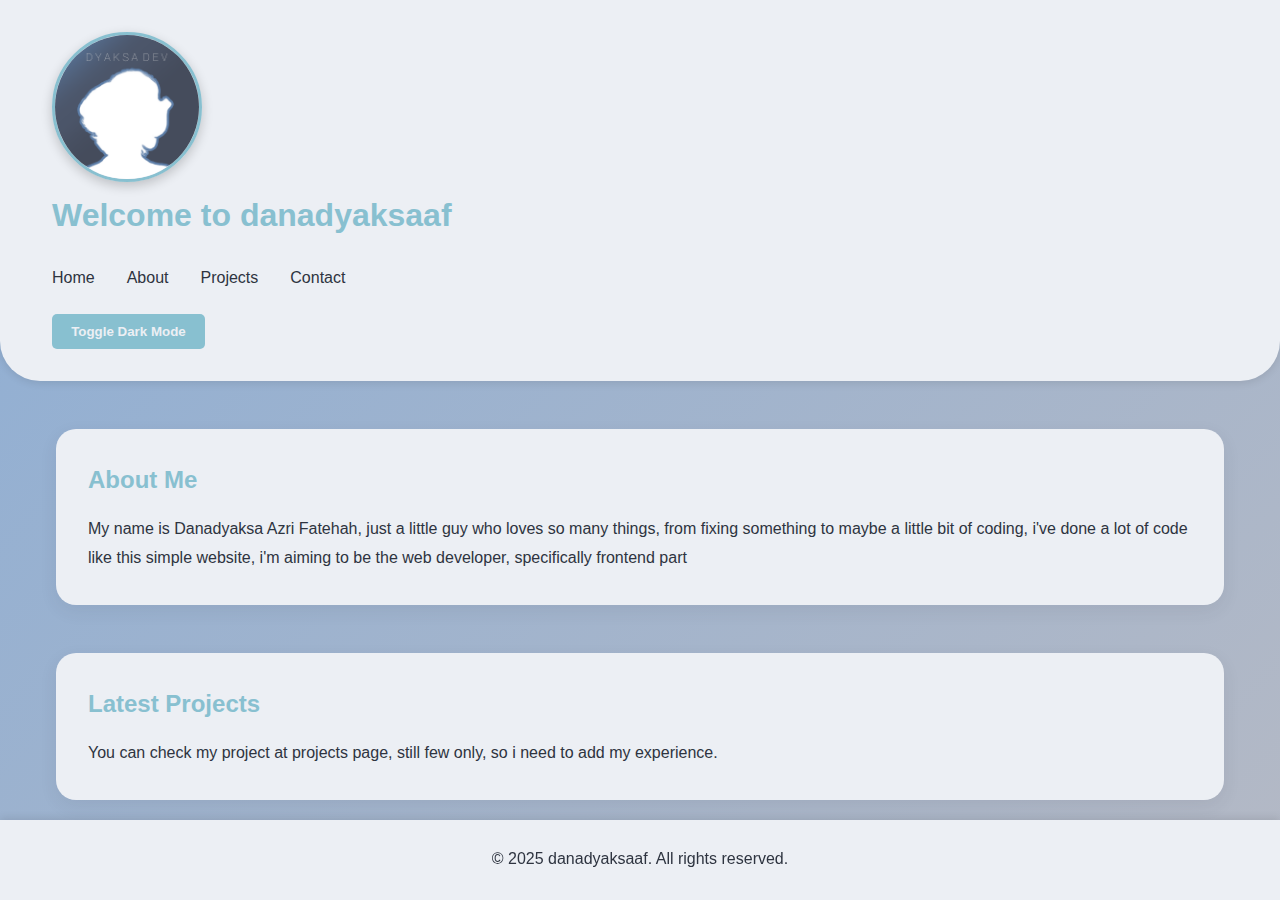
<file: index.html>
<!DOCTYPE html>
<html lang="en">

<head>
    <meta charset="UTF-8">
    <meta name="viewport" content="width=device-width, initial-scale=1.0">
    <title>Danadyaksaaf</title>
    <link rel="stylesheet" href="css/style.css">
</head>

<body>
    <header class="slide-down">
        <div class="header-content">
            <div class="header-left">
                <div class="header-right" style="padding-right:16px;">
                    <img src="assets/dyaksa_dev.png" alt="Avatar" class="avatar" onclick="window.location = 'https://www.instagram.com/danadyaksaaf'">
                </div>
                <h1>Welcome to danadyaksaaf</h1>
                <nav>
                    <ul>
                        <li><a href="index.html">Home</a></li>
                        <li><a href="about.html">About</a></li>
                        <li><a href="projects.html">Projects</a></li>
                        <li><a href="contact.html">Contact</a></li>
                    </ul>
                </nav>
                <button id="darkModeToggle">Toggle Dark Mode</button>
            </div>
        </div>
    </header>
    <main>
        <section class="slide-down">
            <h2>About Me</h2>
            <p>My name is Danadyaksa Azri Fatehah, just a little guy who loves so many things, from fixing something to
                maybe a little bit of coding, i've done a lot of code like this simple website, i'm aiming to be the web
                developer, specifically frontend part</p>
        </section>
        <section class="slide-down">
            <h2>Latest Projects</h2>
            <p>You can check my project at projects page, still few only, so i need to add my experience.
            </p>
        </section>
    </main>
    <footer class="slide-up">
        <p>&copy; 2025 danadyaksaaf. All rights reserved.</p>
    </footer>
    <script src="js/script.js"></script>
</body>

</html>
</file>
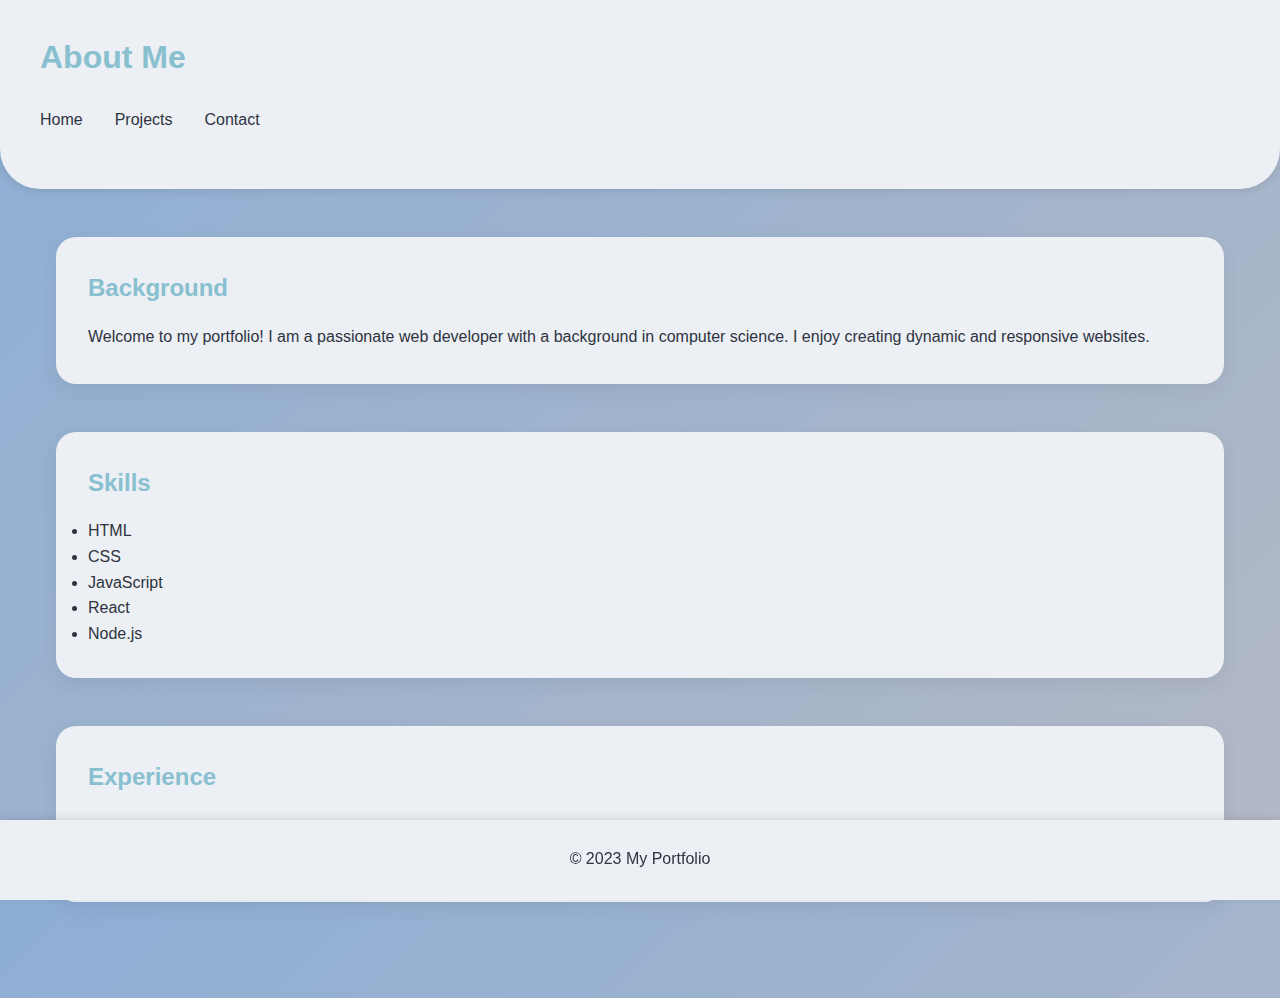
<file: about.html>
<!DOCTYPE html>
<html lang="en">
<head>
    <meta charset="UTF-8">
    <meta name="viewport" content="width=device-width, initial-scale=1.0">
    <title>About Me</title>
    <link rel="stylesheet" href="css/style.css">
</head>
<body>
    <header class="slide-down">
        <h1>About Me</h1>
        <nav>
            <ul>
                <li><a href="index.html">Home</a></li>
                <li><a href="projects.html">Projects</a></li>
                <li><a href="contact.html">Contact</a></li>
            </ul>
        </nav>
    </header>
    <main>
        <section class="slide-down">
            <h2>Background</h2>
            <p>Welcome to my portfolio! I am a passionate web developer with a background in computer science. I enjoy creating dynamic and responsive websites.</p>
        </section>
        <section class="slide-down">
            <h2>Skills</h2>
            <ul>
                <li>HTML</li>
                <li>CSS</li>
                <li>JavaScript</li>
                <li>React</li>
                <li>Node.js</li>
            </ul>
        </section>
        <section class="slide-down">
            <h2>Experience</h2>
            <p>I have worked on various projects, ranging from small personal websites to larger applications. My goal is to continuously improve my skills and deliver high-quality work.</p>
        </section>
    </main>
    <footer class="slide-up">
        <p>&copy; 2023 My Portfolio</p>
    </footer>
    <script src="js/script.js"></script>
</body>
</html>
</file>
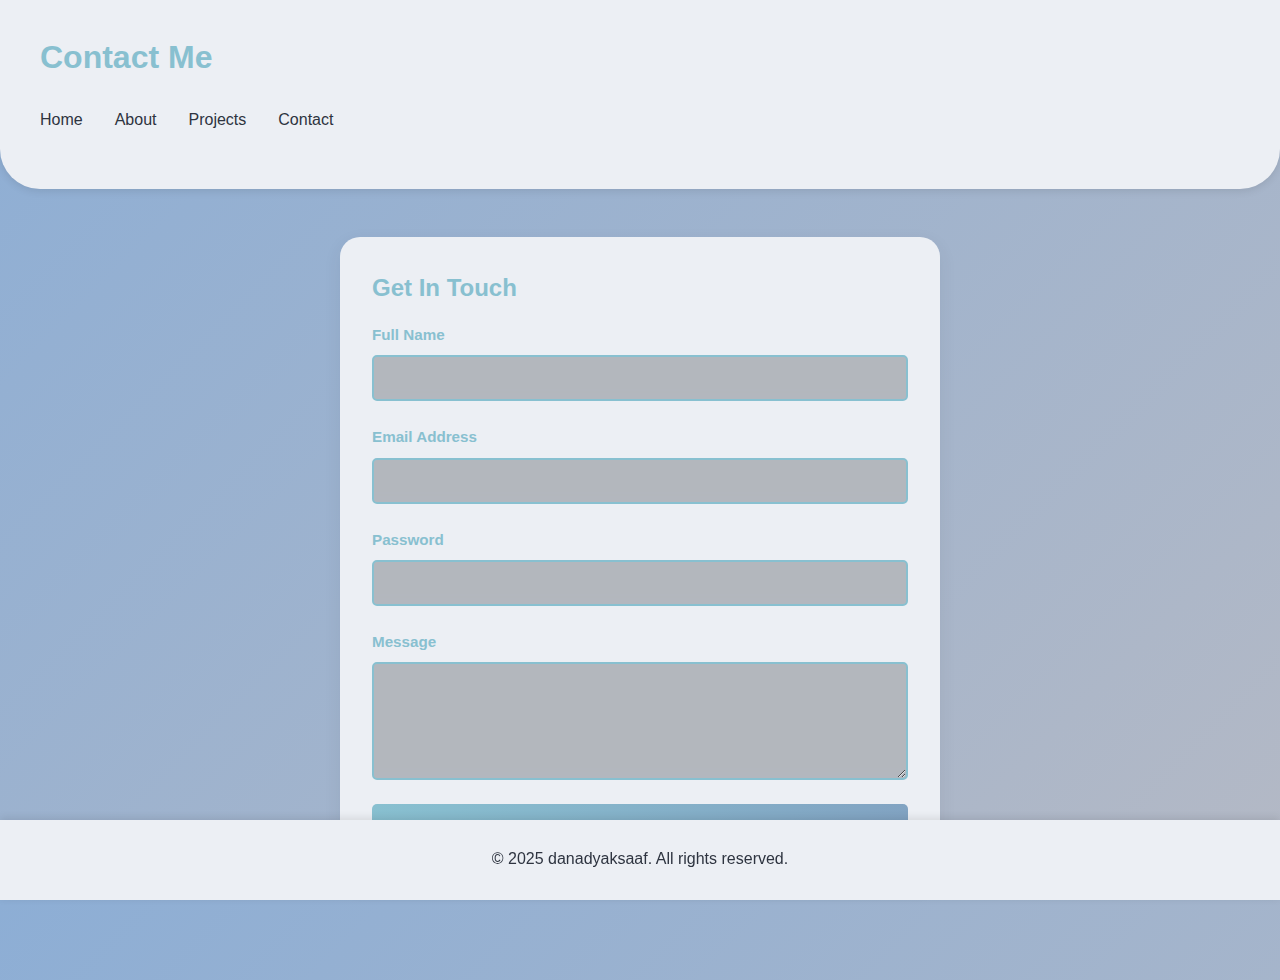
<file: contact.html>
<!DOCTYPE html>
<html lang="en">
<head>
    <meta charset="UTF-8">
    <meta name="viewport" content="width=device-width, initial-scale=1.0">
    <title>Contact - Portfolio</title>
    <link rel="stylesheet" href="css/style.css">
</head>
<body>
    <header class="slide-down">
        <h1>Contact Me</h1>
        <nav>
            <ul>
                <li><a href="index.html">Home</a></li>
                <li><a href="about.html">About</a></li>
                <li><a href="projects.html">Projects</a></li>
                <li><a href="contact.html">Contact</a></li>
            </ul>
        </nav>
    </header>
    <main>
        <section class="contact-section slide-down">
            <h2>Get In Touch</h2>
            <form class="contact-form">
                <div class="form-group">
                    <label for="name">Full Name</label>
                    <input type="text" id="name" name="name" required>
                </div>
                <div class="form-group">
                    <label for="email">Email Address</label>
                    <input type="email" id="email" name="email" required>
                </div>
                <div class="form-group">
                    <label for="password">Password</label>
                    <input type="password" id="password" name="password" required>
                </div>
                <div class="form-group">
                    <label for="message">Message</label>
                    <textarea id="message" name="message" rows="5" required></textarea>
                </div>
                <button type="submit" class="submit-btn">Send Message</button>
            </form>
        </section>
    </main>
    <footer class="slide-up">
        <p>&copy; 2025 danadyaksaaf. All rights reserved.</p>
    </footer>
    <script src="js/script.js"></script>
</body>
</html>
</file>
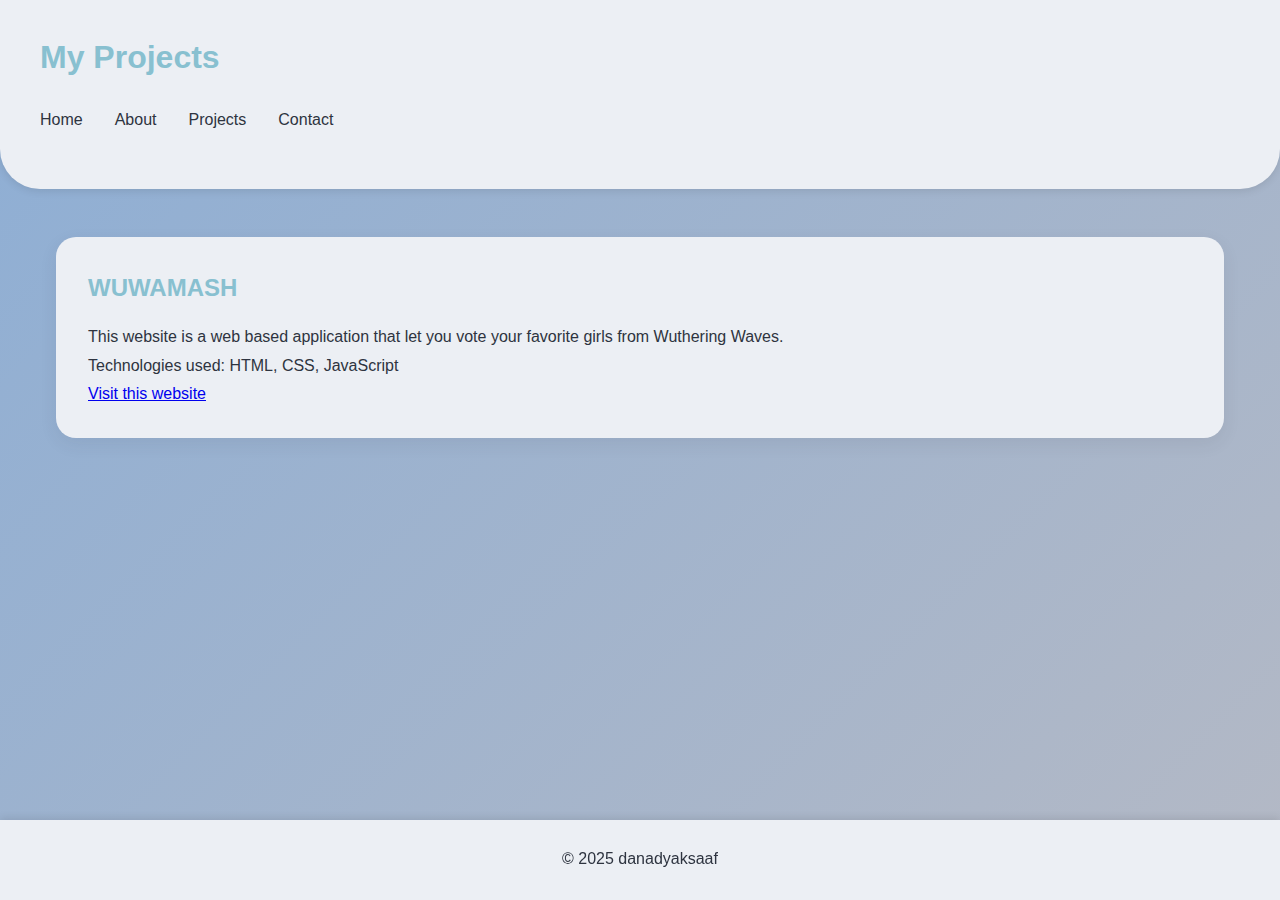
<file: projects.html>
<!DOCTYPE html>
<html lang="en">
<head>
    <meta charset="UTF-8">
    <meta name="viewport" content="width=device-width, initial-scale=1.0">
    <title>Projects - Portfolio</title>
    <link rel="stylesheet" href="css/style.css">
</head>
<body>
    <header class="slide-down">
        <h1>My Projects</h1>
        <nav>
            <ul>
                <li><a href="index.html">Home</a></li>
                <li><a href="about.html">About</a></li>
                <li><a href="projects.html">Projects</a></li>
                <li><a href="contact.html">Contact</a></li>
            </ul>
        </nav>
    </header>
    <main>
        <section class="project slide-down">
            <h2>WUWAMASH</h2>
            <p>This website is a web based application that let you vote your favorite girls from Wuthering Waves.</p>
            <p>Technologies used: HTML, CSS, JavaScript</p>
            <a href="https://danadyaksaaf.github.io/wuwamash" target="_blank">Visit this website</a>
        </section>
    </main>
    <footer class="slide-up">
        <p>&copy; 2025 danadyaksaaf</p>
    </footer>
    <script src="js/script.js"></script>
</body>
</html>
</file>
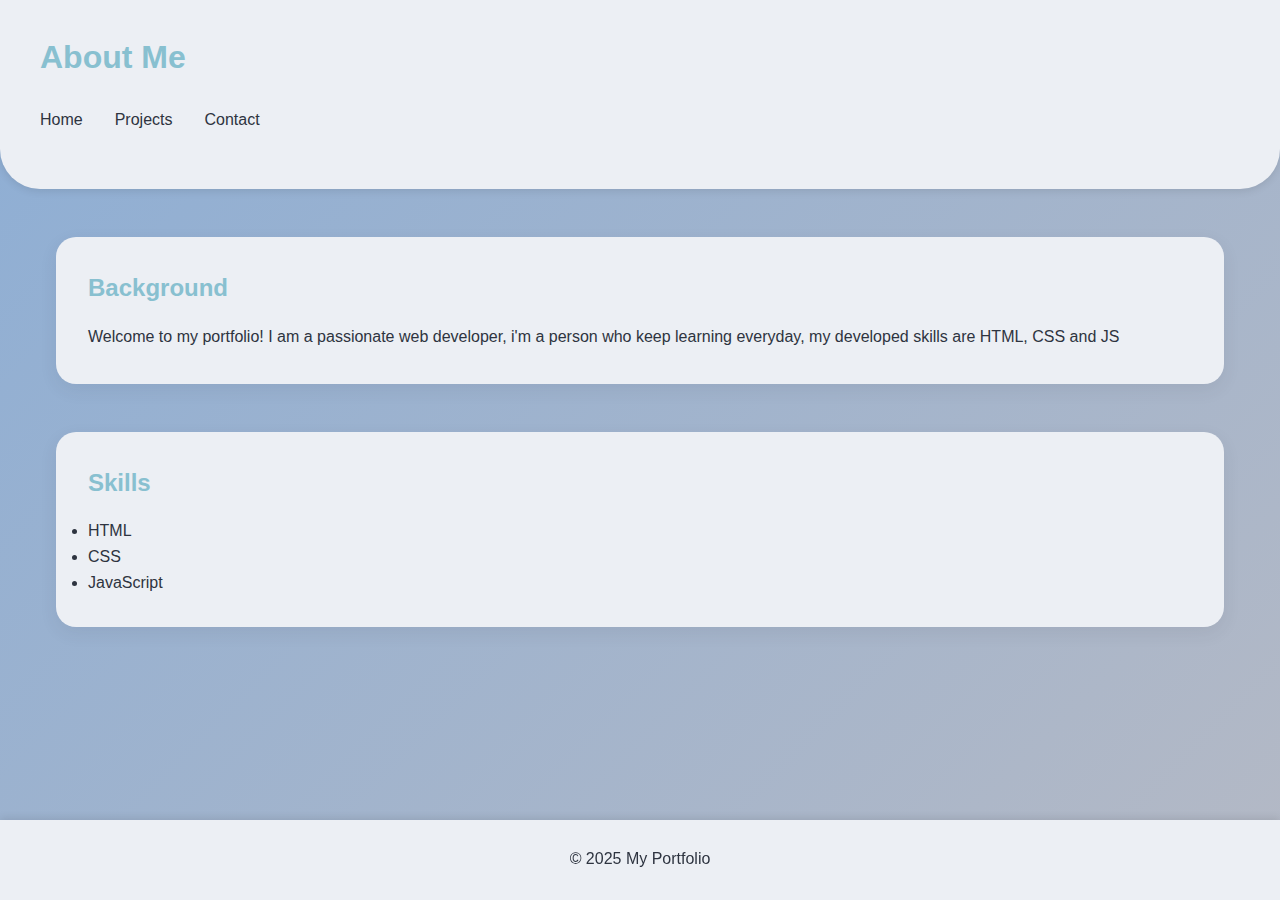
<file: html/about.html>
<!DOCTYPE html>
<html lang="en">
<head>
    <meta charset="UTF-8">
    <meta name="viewport" content="width=device-width, initial-scale=1.0">
    <title>About Me</title>
    <link rel="stylesheet" href="../css/style.css">
</head>
<body>
    <header class="slide-down">
        <h1>About Me</h1>
        <nav>
            <ul>
                <li><a href="../index.html">Home</a></li>
                <li><a href="projects.html">Projects</a></li>
                <li><a href="contact.html">Contact</a></li>
            </ul>
        </nav>
    </header>
    <main>
        <section class="slide-down">
            <h2>Background</h2>
            <p>Welcome to my portfolio! I am a passionate web developer, i'm a person who keep learning everyday, my developed skills are HTML, CSS and JS</p>
        </section>
        <section class="slide-down">
            <h2>Skills</h2>
            <ul>
                <li>HTML</li>
                <li>CSS</li>
                <li>JavaScript</li>
            </ul>
        </section>
        <!-- <section class="slide-down">
            <h2>Experience</h2>
            <p>I have worked on various projects, ranging from small personal websites to larger applications. My goal is to continuously improve my skills and deliver high-quality work.</p>
        </section> -->
    </main>
    <footer class="slide-up">
        <p>&copy; 2025 My Portfolio</p>
    </footer>
    <script src="../js/script.js"></script>
</body>
</html>
</file>
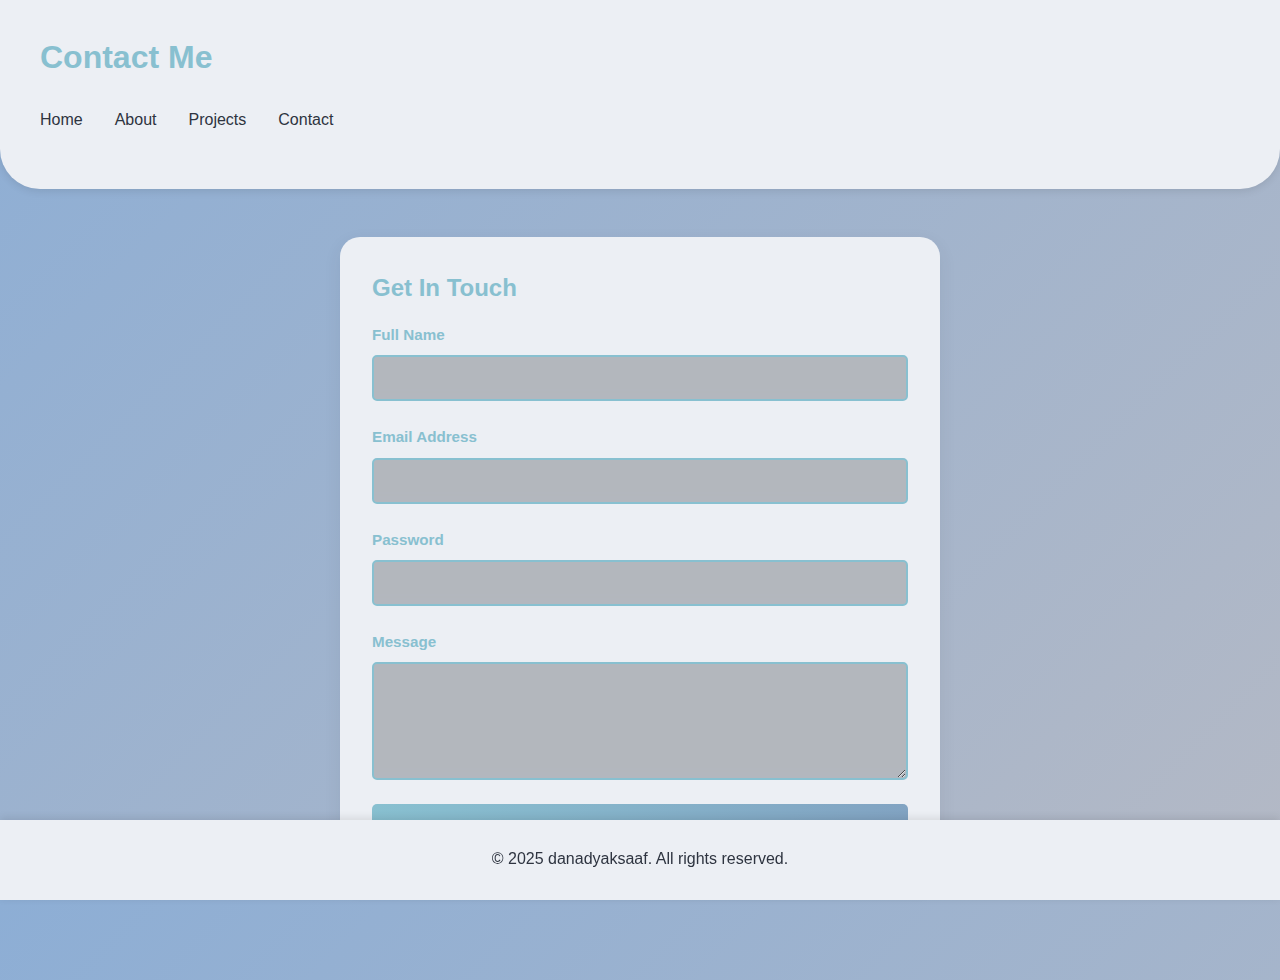
<file: html/contact.html>
<!DOCTYPE html>
<html lang="en">
<head>
    <meta charset="UTF-8">
    <meta name="viewport" content="width=device-width, initial-scale=1.0">
    <title>Contact - Portfolio</title>
    <link rel="stylesheet" href="../css/style.css">
</head>
<body>
    <header class="slide-down">
        <h1>Contact Me</h1>
        <nav>
            <ul>
                <li><a href="../index.html">Home</a></li>
                <li><a href="about.html">About</a></li>
                <li><a href="projects.html">Projects</a></li>
                <li><a href="contact.html">Contact</a></li>
            </ul>
        </nav>
    </header>
    <main>
        <section class="contact-section slide-down">
            <h2>Get In Touch</h2>
            <form class="contact-form">
                <div class="form-group">
                    <label for="name">Full Name</label>
                    <input type="text" id="name" name="name" required>
                </div>
                <div class="form-group">
                    <label for="email">Email Address</label>
                    <input type="email" id="email" name="email" required>
                </div>
                <div class="form-group">
                    <label for="password">Password</label>
                    <input type="password" id="password" name="password" required>
                </div>
                <div class="form-group">
                    <label for="message">Message</label>
                    <textarea id="message" name="message" rows="5" required></textarea>
                </div>
                <button type="submit" class="submit-btn">Send Message</button>
            </form>
        </section>
    </main>
    <footer class="slide-up">
        <p>&copy; 2025 danadyaksaaf. All rights reserved.</p>
    </footer>
    <script src="../js/script.js"></script>
</body>
</html>
</file>
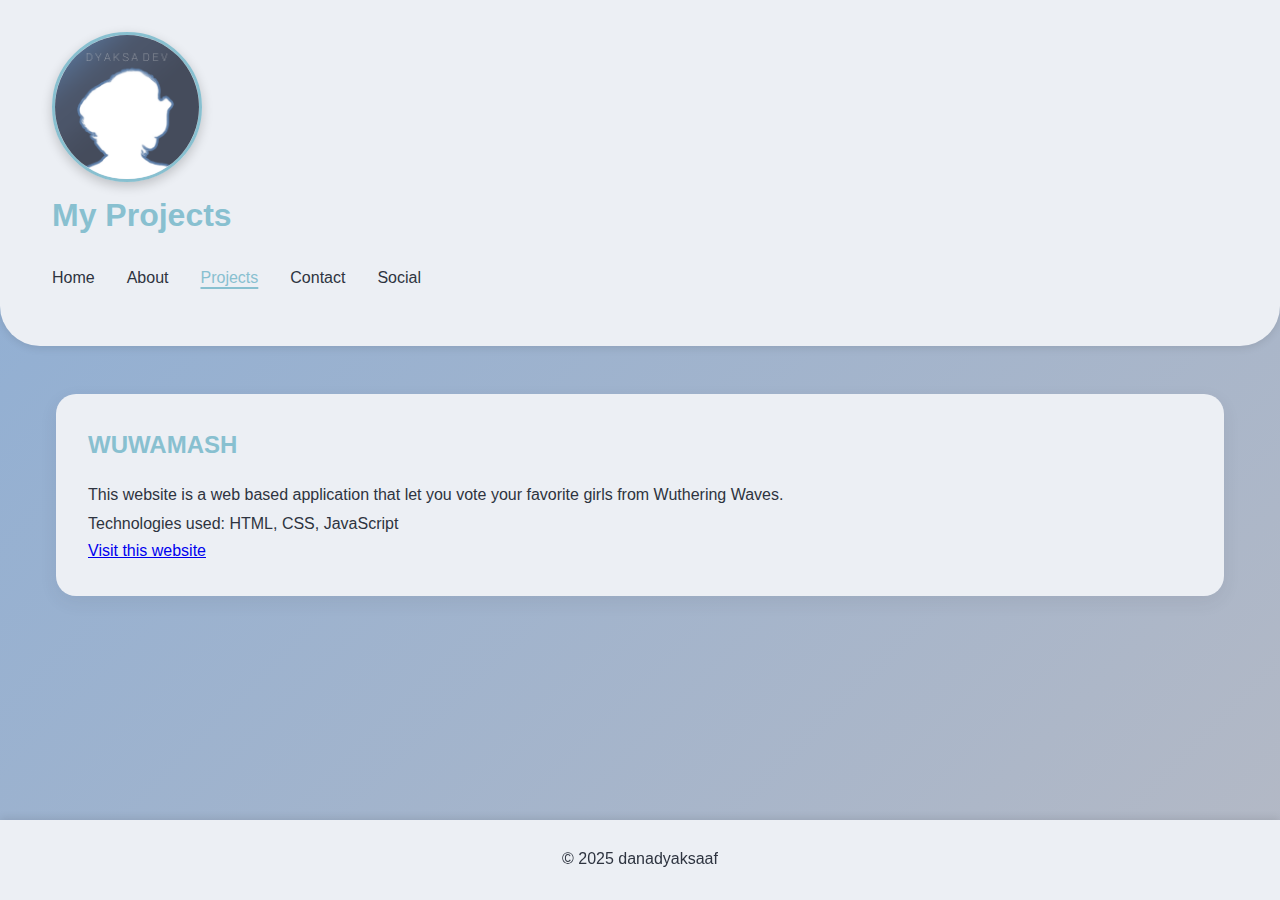
<file: html/projects.html>
<!DOCTYPE html>
<html lang="en">

<head>
    <meta charset="UTF-8">
    <meta name="viewport" content="width=device-width, initial-scale=1.0">
    <title>Projects - Portfolio</title>
    <link rel="stylesheet" href="../css/style.css">
    <link rel="icon" href="../assets/dyaksa_dev.png" type="image/png">
</head>

<body>
    <header class="slide-down">
        <div class="header-content">
            <div class="header-left">
                <div class="header-right" style="padding-right:16px;">
                    <img src="../assets/dyaksa_dev.png" alt="Avatar" class="avatar"
                        onclick="window.location = 'https://www.instagram.com/danadyaksaaf'">
                </div>
                <h1>My Projects</h1>
                <nav>
                    <ul>
                        <li><a href="../index.html">Home</a></li>
                        <li><a href="about.html">About</a></li>
                        <li><a href="#" aria-current="page">Projects</a></li>
                        <li><a href="contact.html">Contact</a></li>
                        <li><a href="social.html">Social</a></li>
                    </ul>
                </nav>
            </div>
        </div>
    </header>
    <main>
        <section class="project slide-down">
            <h2>WUWAMASH</h2>
            <p>This website is a web based application that let you vote your favorite girls from Wuthering Waves.</p>
            <p>Technologies used: HTML, CSS, JavaScript</p>
            <a href="https://danadyaksaaf.github.io/wuwamash" target="_blank">Visit this website</a>
        </section>
    </main>
    <footer class="slide-up">
        <p>&copy; 2025 danadyaksaaf</p>
    </footer>
    <script src="../js/script.js"></script>
</body>

</html>
</file>
<file: css/style.css>
:root {
  /* Nord Colors */
  --nord0: #2e3440;
  --nord1: #3b4252;
  --nord2: #434c5e;
  --nord3: #4c566a;
  --nord4: #d8dee9;
  --nord5: #e5e9f0;
  --nord6: #eceff4;
  --nord7: #8fbcbb;
  --nord8: #88c0d0;
  --nord9: #81a1c1;
  --nord10: #5e81ac;
  --nord11: #bf616a;
  --nord12: #d08770;
  --nord13: #ebcb8b;
  --nord14: #a3be8c;
  --nord15: #b48ead;

  /* Light Mode */
  --bg-primary: #eceff4;
  /* made secondary noticeably darker than the page background for better contrast */
  --bg-secondary: #d8dee9;
  --text-primary: #2e3440;
  --text-secondary: #3b4252;
  --accent: #88c0d0;
  --accent-alt: #81a1c1;
}

* {
  margin: 0;
  padding: 0;
  box-sizing: border-box;
}

html,
body {
  height: 100%;
}

body {
  font-family: -apple-system, BlinkMacSystemFont, 'Segoe UI', Roboto, 'Helvetica Neue', Arial, sans-serif;
  background: linear-gradient(135deg, #8daed5 0%, #b4b9c5 100%);
  color: var(--text-primary);
  transition: background-color 0.3s ease, color 0.3s ease;
  line-height: 1.6;
  display: flex;
  flex-direction: column;
  min-height: 100vh;
}

/* Dark Mode Styles */
body.dark-mode {
  --bg-primary: #2e3440;
  --bg-secondary: #3b4252;
  --text-primary: #eceff4;
  --text-secondary: #d8dee9;
  --accent: #88c0d0;
  --accent-alt: #81a1c1;
  background: linear-gradient(135deg, #3b4a63 0%, #1a1e27 100%);
  background-attachment: fixed;
}

/* Header Styles */
header {
  background-color: var(--bg-primary);
  color: var(--text-primary);
  padding: 2rem 1rem;
  box-shadow: 0 2px 8px rgba(0, 0, 0, 0.1);
  padding-left: 40px;
  border-bottom-left-radius: 40px;
  border-bottom-right-radius: 40px;
}

.header-content {
  display: flex;
  justify-content: space-between;
  align-items: flex-start;
  gap: 2rem;
  max-width: 1200px;
  margin: 0 auto;

}

.header-left {
  flex: 1;
}

header h1 {
  margin-bottom: 1.5rem;
  font-size: 2rem;
  color: var(--accent);
}

nav ul {
  list-style: none;
  display: flex;
  gap: 2rem;
  margin-bottom: 1.5rem;
  flex-wrap: wrap;
}

nav a {
  color: var(--text-primary);
  text-decoration: none;
  font-weight: 500;
  transition: color 0.3s ease;
}

nav a:hover {
  color: var(--accent);
}

/* highlight active/current page link */
nav a[aria-current="page"] {
  color: var(--accent);
  text-decoration: underline;
  text-decoration-thickness: 2px;
  text-underline-offset: 4px;
}

#darkModeToggle {
  padding: 0.6rem 1.2rem;
  background-color: var(--accent);
  color: var(--bg-primary);
  border: none;
  border-radius: 5px;
  cursor: pointer;
  font-weight: 600;
  transition: background-color 0.3s ease, transform 0.2s ease;
}

#darkModeToggle:hover {
  background-color: var(--accent-alt);
  transform: scale(1.05);
}

#darkModeToggle:active {
  transform: scale(0.95);
}

.header-right {
  margin-right: 1rem;
}

.avatar {
  width: 150px;
  height: 150px;
  border-radius: 50%;
  object-fit: cover;
  border: 3px solid var(--accent);
  box-shadow: 0 4px 12px rgba(0, 0, 0, 0.2);
  transition: transform 0.3s ease;
}

.avatar:hover {
  transform: scale(1.05);
}

/* Main Content */
main {
  flex: 1;
  padding: 3rem 1rem;
  max-width: 1200px;
  margin: 0 auto;
  width: 100%;
}

section {
  margin-bottom: 3rem;
  padding: 2rem;
  background-color: var(--bg-primary);
  border-radius: 8px;
  /* slightly stronger shadow so the "box" reads darker on light mode */
  box-shadow: 0 6px 18px rgba(46, 52, 64, 0.08);
  transition: background-color 0.3s ease, box-shadow 0.3s ease;
  border-radius: 20px;
}

section h2 {
  color: var(--accent);
  margin-bottom: 1rem;
  font-size: 1.5rem;
}

section p {
  color: var(--text-primary);
  line-height: 1.8;
}

/* Contact Form Styles */
.contact-section {
  max-width: 600px;
  margin: 0 auto;
  margin-bottom: 50px;
}

.contact-form {
  display: flex;
  flex-direction: column;
  gap: 1.5rem;
}

.form-group {
  display: flex;
  flex-direction: column;
  gap: 0.5rem;
}

.contact-form label {
  color: var(--accent);
  font-weight: 600;
  font-size: 0.95rem;
}

.contact-form input,
.contact-form textarea {
  padding: 0.75rem 1rem;
  border: 2px solid var(--accent);
  border-radius: 5px;
  background-color: rgba(46, 52, 64, 0.3);
  color: var(--text-primary);
  font-family: inherit;
  font-size: 1rem;
  transition: all 0.3s ease;
  backdrop-filter: blur(10px);
}

.contact-form input::placeholder,
.contact-form textarea::placeholder {
  color: rgba(216, 222, 233, 0.5);
}

.contact-form input:focus,
.contact-form textarea:focus {
  outline: none;
  background-color: rgba(46, 52, 64, 0.5);
  border-color: var(--accent-alt);
  box-shadow: 0 0 8px rgba(136, 192, 208, 0.3);
}

.submit-btn {
  padding: 0.85rem 2rem;
  background: linear-gradient(135deg, var(--accent) 0%, var(--accent-alt) 100%);
  color: var(--bg-primary);
  border: none;
  border-radius: 5px;
  cursor: pointer;
  font-weight: 700;
  font-size: 1rem;
  transition: all 0.3s ease;
  text-transform: uppercase;
  letter-spacing: 0.5px;
}

.submit-btn:hover {
  transform: translateY(-2px);
  box-shadow: 0 6px 16px rgba(136, 192, 208, 0.4);
}

.submit-btn:active {
  transform: translateY(0);
  box-shadow: 0 2px 8px rgba(136, 192, 208, 0.2);
}

/* Footer Styles */
footer {
  height: 80px;
  background-color: var(--bg-primary);
  color: var(--text-primary);
  text-align: center;
  padding: 1rem 1rem;
  /* Adjusted padding */
  position: fixed;
  /* Make footer fixed */
  bottom: 0;
  /* Position it at the bottom */
  left: 0;
  /* Align to the left */
  right: 0;
  box-shadow: 0 -2px 8px rgba(0, 0, 0, 0.1);
  z-index: 1000;
}

footer p {
  padding-top: 10px;
  margin: 0;
}

.social-container {
  display: flex;
  gap: 1.25rem;
  flex-wrap: wrap;
  margin-top: 1rem;
}

.social-card {
  /* changed from flex to grid so content can snap to edges */
  display: grid;
  grid-template-columns: 56px 1fr auto;
  gap: 1rem;
  align-items: center;
  background-color: var(--bg-primary);
  border: 1px solid rgba(0, 0, 0, 0.06);
  padding: 1rem;
  border-radius: 10px;
  width: 320px;
  box-shadow: 0 6px 18px rgba(0, 0, 0, 0.06);
}

/* ensure icon sits in the first column */
.social-card .social-icon {
  grid-column: 1;
}

/* main title and description live in the middle column stacked vertically */
.social-card h3,
.social-card p:not(:last-of-type) {
  grid-column: 2;
}

/* move the action (last paragraph/button) to the right edge */
.social-card p:last-of-type {
  grid-column: 3;
  align-self: center;
  justify-self: end;
}

.social-icon {
  flex: 0 0 56px;
  display: grid;
  place-items: center;
  color: var(--accent, #333);
}

.btn {
  display: inline-block;
  padding: 0.45rem 0.7rem;
  background: var(--accent, #333);
  color: #fff;
  border-radius: 6px;
  text-decoration: none;
  font-size: 0.9rem;
}

/* Responsive Design */
@media (max-width: 768px) {
  .header-content {
    flex-direction: column;
    align-items: center;
    gap: 1.5rem;
  }

  nav ul {
    flex-direction: column;
    gap: 1rem;
  }

  header h1 {
    font-size: 1.5rem;
  }

  .avatar {
    width: 120px;
    height: 120px;
  }

  main {
    padding: 1.5rem 1rem;
  }

  section {
    padding: 1.5rem;
    margin-bottom: 2rem;
  }

  .contact-section {
    max-width: 100%;
  }

  .contact-form {
    gap: 1.2rem;
  }

  .submit-btn {
    padding: 0.75rem 1.5rem;
    font-size: 0.95rem;
  }
}

/* Animation Styles */
@keyframes slideUp {
  from {
    transform: translateY(20px);
    opacity: 0;
  }

  to {
    transform: translateY(0);
    opacity: 1;
  }
}

@keyframes slideDown {
  from {
    transform: translateY(-20px);
    opacity: 0;
  }

  to {
    transform: translateY(0);
    opacity: 1;
  }
}

.slide-down {
  animation: slideDown 0.5s ease forwards;
}

.slide-up {
  animation: slideUp 0.5s ease forwards;
}

@media (max-width: 680px) {
  .social-container {
    flex-direction: column;
  }

  .social-card {
    width: 100%;
  }
}
</file>
